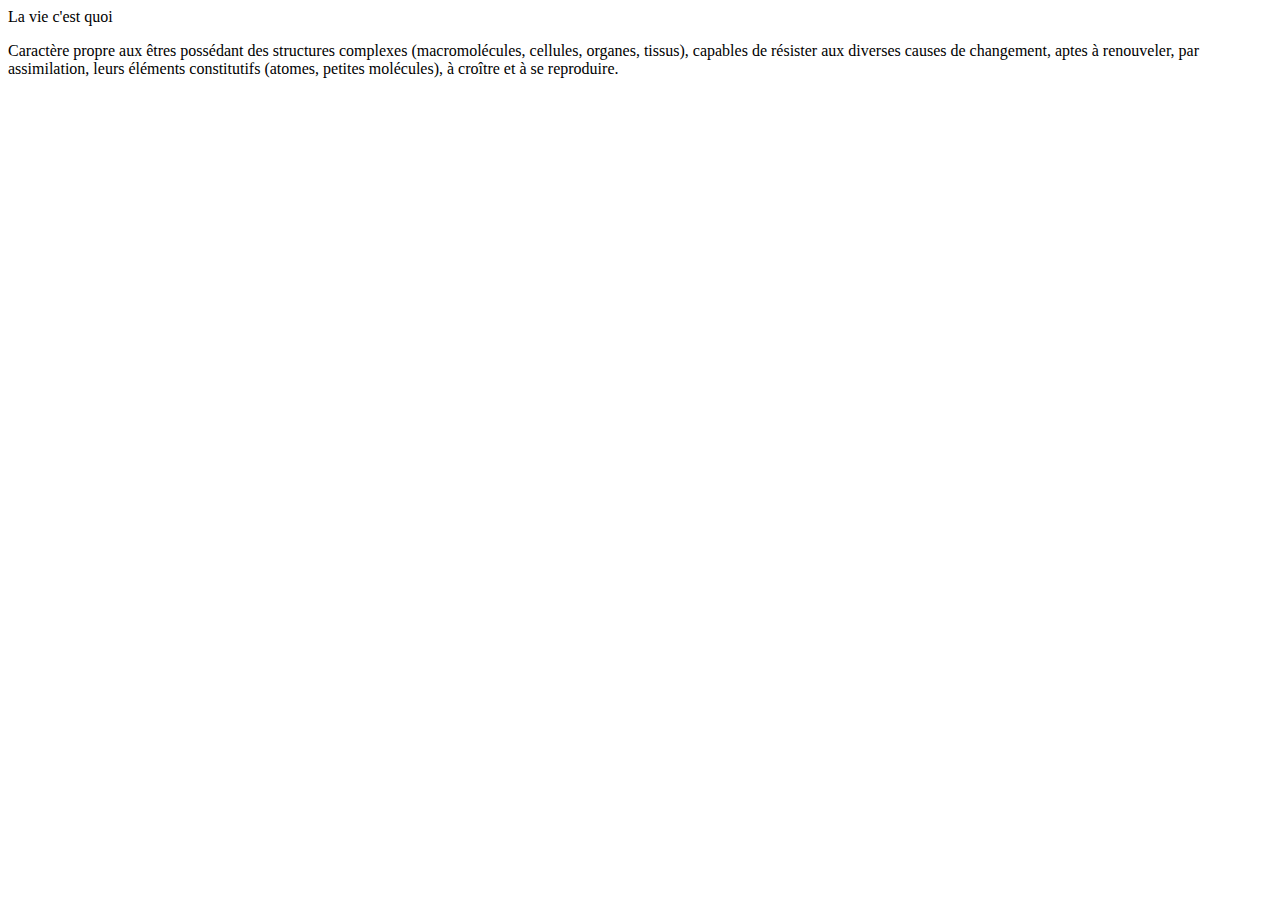
<file: cours 2/exobox.html>
<!DOCTYPE html>
<html>
<head>
	<meta charset="utf-8"/>
  <title>La vie c'est quoi </title>
  <style>
  	#container {
  		width: 80%
  		margin:0 auto;
  		boarder: 1px solid black;
  	}
  </style> 
</head>
<body>
	<div id="container">
		<div id="header">La vie c'est quoi</div>
		<div id="content">
			<p> Caractère propre aux êtres possédant des structures complexes (macromolécules, cellules, organes, tissus), capables de résister aux diverses causes de changement, aptes à renouveler, par assimilation, leurs éléments constitutifs (atomes, petites molécules), à croître et à se reproduire.</p>
		</div>
	<div/>
</body>
</html>
</file>
